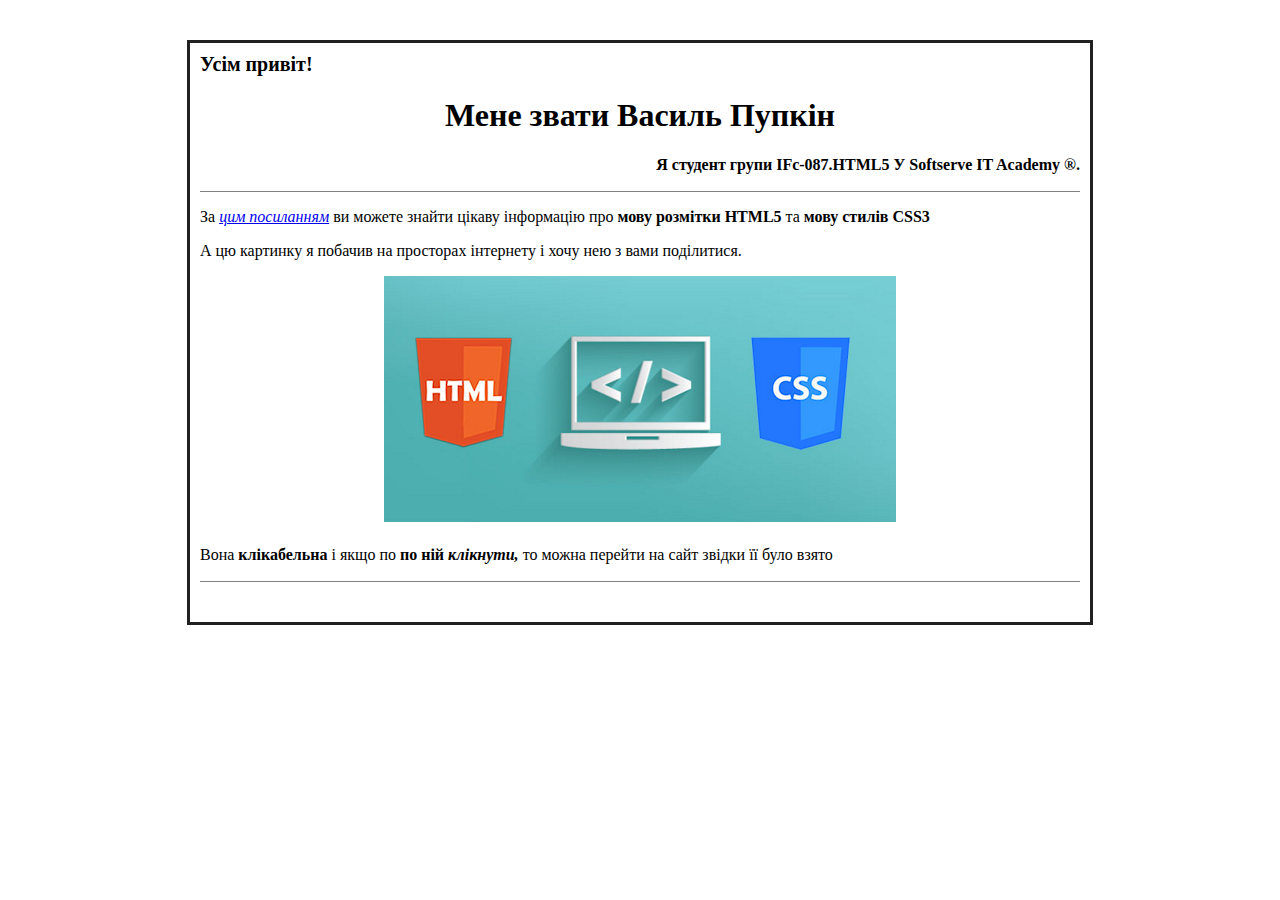
<file: first/index.html>
<!DOCTYPE html>
<html lang="en">
   <head>
      <title>Homework</title>
      <link rel="stylesheet" href="style.css">
   </head>
   <body>
      <div class="text-wrapper">
         <p class="all-hi">Усім привіт!</p>
         <h1>Мене звати Василь Пупкін</h1>
         <p class="student">Я студент групи IFc-087.HTML5 У Softserve IT Academy &#174;.</p>
         <p>За <a href="https://www.w3schools.com/"><i>цим посиланням</i></a> ви можете знайти цікаву інформацію про <strong>мову розмітки HTML5</strong> та <strong>мову стилів CSS3</strong></p>
         <p>А цю картинку я побачив на просторах інтернету і хочу нею з вами поділитися.</p>
         <div class="text-center"><a href="http://rapprogtrain.com/article/40"><img src="unnamed.png" alt="HTML"></a></div>
         <p class="under-text">Вона <strong>клікабельна</strong> і якщо по <strong>по ній <i>клікнути,</i></strong> то можна перейти на сайт звідки її було взято</p>
      </div>
   </body>
</html>
</file>
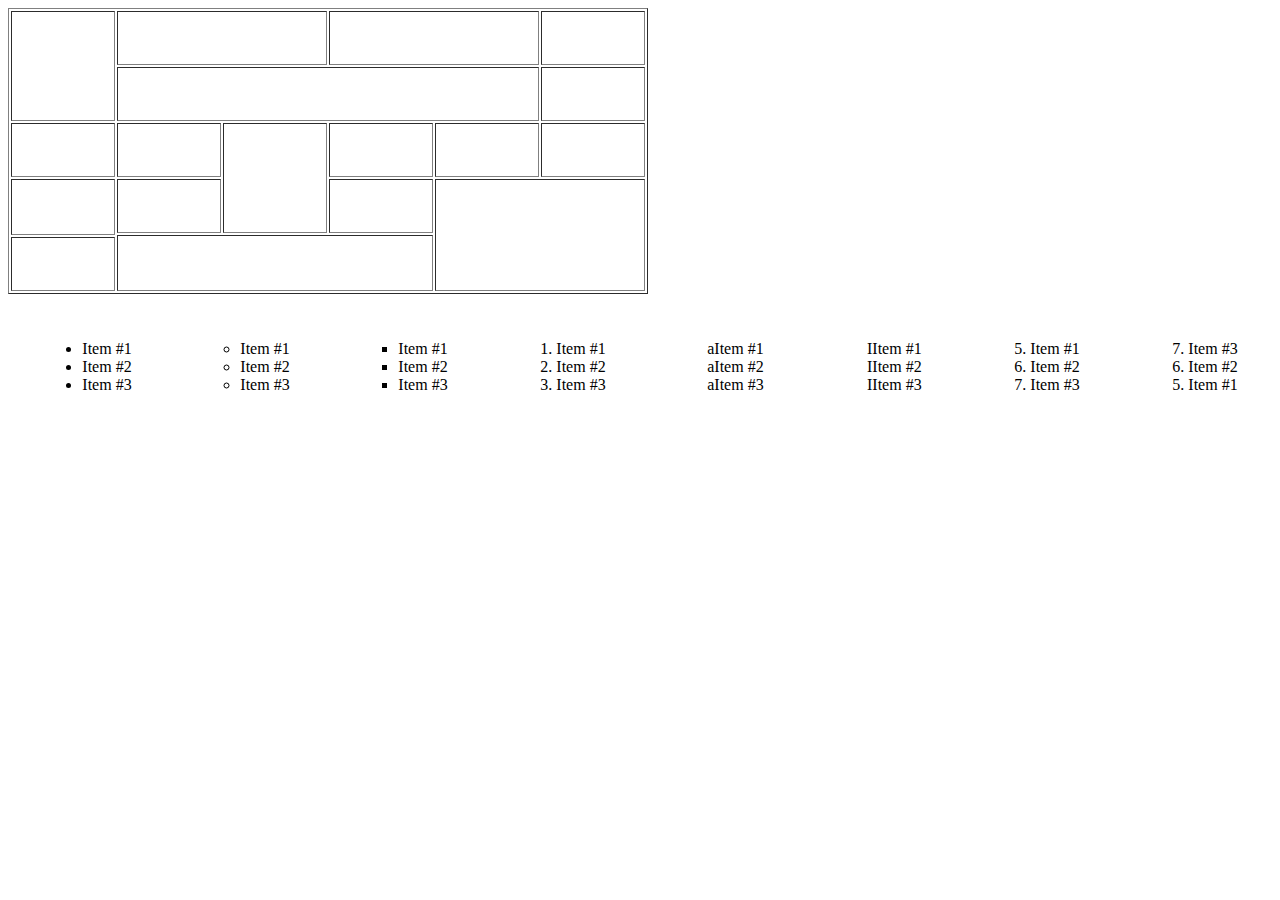
<file: second/index.html>
<!DOCTYPE html>
<html lang="en">
   <head>
      <meta charset="utf-8">
      <title>Homework</title>
      <link rel="stylesheet" href="style.css">
   </head>
   <body>
      <table border="1">
         <tr>
            <td rowspan="2"> </td>
            <td colspan="2"> </td>
            <td  colspan="2"> </td>
            <td> </td>
         </tr>
         <tr>
            <td  colspan="4"> </td>
            <td> </td>
         </tr>
         <tr>
            <td > </td>
            <td > </td>
            <td rowspan="2"> </td>
            <td> </td>
            <td> </td>
            <td> </td>
         </tr>
         <tr>
            <td rowspan="2"> </td>
            <td> </td>
            <td> </td>
            <td colspan="2"  rowspan="3"> </td>
         </tr>
         <tr>
            <td rowspan="2" colspan="3"> </td>
         </tr>
         <tr>
            <td > </td>
         </tr>
      </table>
      <div class="ul-wrapper">
         <ul>
            <li>Item #1</li>
            <li>Item #2</li>
            <li>Item #3</li>
         </ul>
         <ul class="type-circle">
            <li>Item #1</li>
            <li>Item #2</li>
            <li>Item #3</li>
         </ul>
         <ul class="type-square">
            <li>Item #1</li>
            <li>Item #2</li>
            <li>Item #3</li>
         </ul>
         <ol>
            <li>Item #1</li>
            <li>Item #2</li>
            <li>Item #3</li>
         </ol>
         <ol class="type-a">
            <li>Item #1</li>
            <li>Item #2</li>
            <li>Item #3</li>
         </ol>
         <ol class="type-I">
            <li>Item #1</li>
            <li>Item #2</li>
            <li>Item #3</li>
         </ol>
         <ol start="5">
            <li>Item #1</li>
            <li>Item #2</li>
            <li>Item #3</li>
         </ol>
         <ol start="7" reversed>
            <li>Item #3</li>
            <li>Item #2</li>
            <li>Item #1</li>
         </ol>
      </div>
   </body>
</html>
</file>
<file: first/style.css>
.text-wrapper{
    border: 3px solid #212121;
        max-width: 880px;
    margin: 40px auto 0;
    padding: 10px 10px 40px;
}
.all-hi{
	    text-align: left;
    font-size: 20px;
    font-weight: 600;
    margin: 0;
}
h1{
	text-align: center;
	
}
.student{
	text-align: right;
	font-weight: 600;
	margin: 0;
    padding-bottom: 17px;
    border-bottom: 1px solid grey;
}
.text-center{
	text-align: center;
	
}
.under-text{
	margin: 20px 0 0;
	padding-bottom: 17px;
    border-bottom: 1px solid grey;
}
</file>
<file: second/style.css>
td {
    width: 100px;
    height: 50px;
}

.ul-wrapper{
	display: flex;
    justify-content: space-around;
    flex-wrap: wrap;
    margin-top: 30px;
}

.type-circle{
	list-style: circle;
}

.type-square{
	list-style: square;
}

.type-a{
	list-style: 'a';
}

.type-I{
	list-style: 'I';
}
</file>
